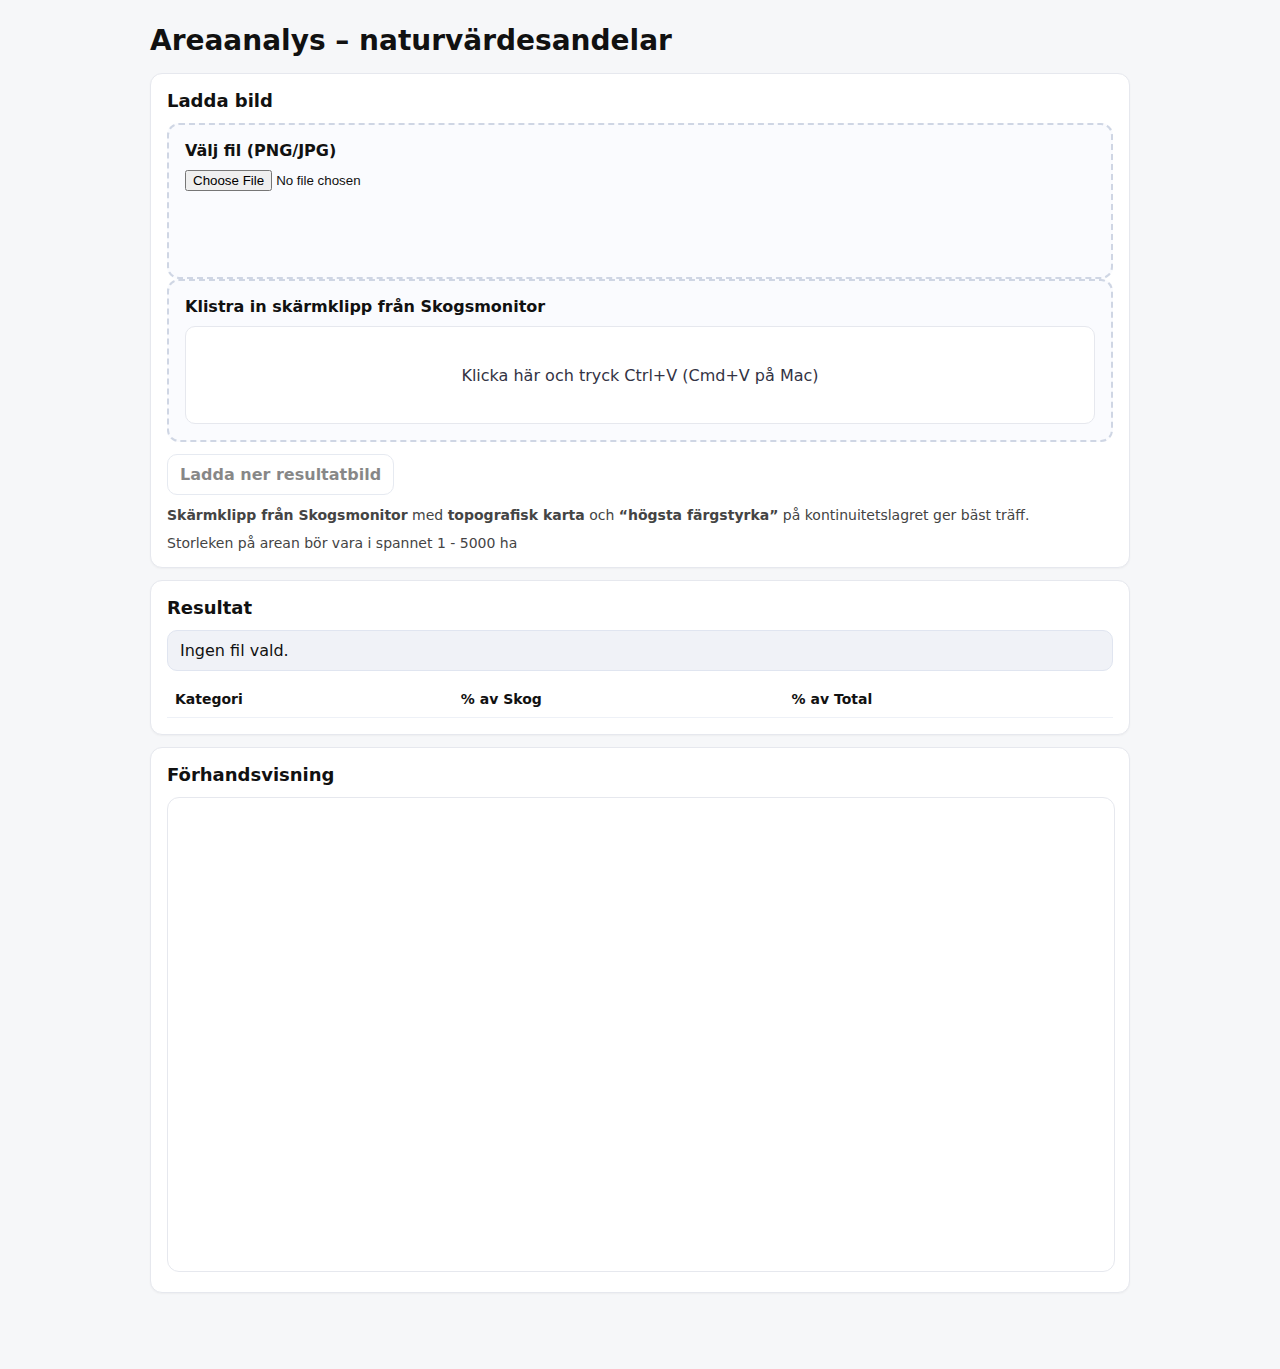
<file: Index.html>
<!doctype html>
<html lang="sv">
<head>
  <meta charset="utf-8" />
  <meta name="viewport" content="width=device-width, initial-scale=1" />
  <title>Areaanalys naturvärden</title>
  <link rel="stylesheet" href="./style.css" />
</head>
<body>
  <main class="wrap">
    <h1>Areaanalys – naturvärdesandelar</h1>

    <section class="card">
      <h2>Ladda bild</h2>

      <div class="twoCols">
        <div class="inputZone">
          <div class="zoneTitle">Välj fil (PNG/JPG)</div>
          <input id="file" type="file" accept="image/png,image/jpeg" />
          
        </div>

        <div class="inputZone">
          <div class="zoneTitle">Klistra in skärmklipp från Skogsmonitor</div>
          <div id="pasteZone" class="pasteZone" tabindex="0">
            Klicka här och tryck Ctrl+V (Cmd+V på Mac)
          </div>
          
        </div>
      </div>

      <div class="row">
        <a id="download" class="btn disabled" href="#" download>Ladda ner resultatbild</a>
      </div>

      <p class="hint">
        <strong>Skärmklipp från Skogsmonitor</strong> med <strong>topografisk karta</strong> och <strong>“högsta färgstyrka”</strong> på kontinuitetslagret ger bäst träff.
      </p>
      <p class="hint">
        Storleken på arean bör vara i spannet 1 - 5000 ha
      </p>
    </section>

    <section class="card">
      <h2>Resultat</h2>
      <div id="status" class="status">Ingen fil vald.</div>

      <table class="table" id="table" aria-label="Resultattabell">
        <thead>
          <tr>
            <th>Kategori</th>
            <th>% av Skog</th>
            <th>% av Total</th>
          </tr>
        </thead>
        <tbody></tbody>
      </table>
    </section>

    <section class="card">
      <h2>Förhandsvisning</h2>
      <canvas id="preview" class="canvas"></canvas>
    </section>
  </main>

  <script src="./app.js"></script>
</body>
</html>
</file>
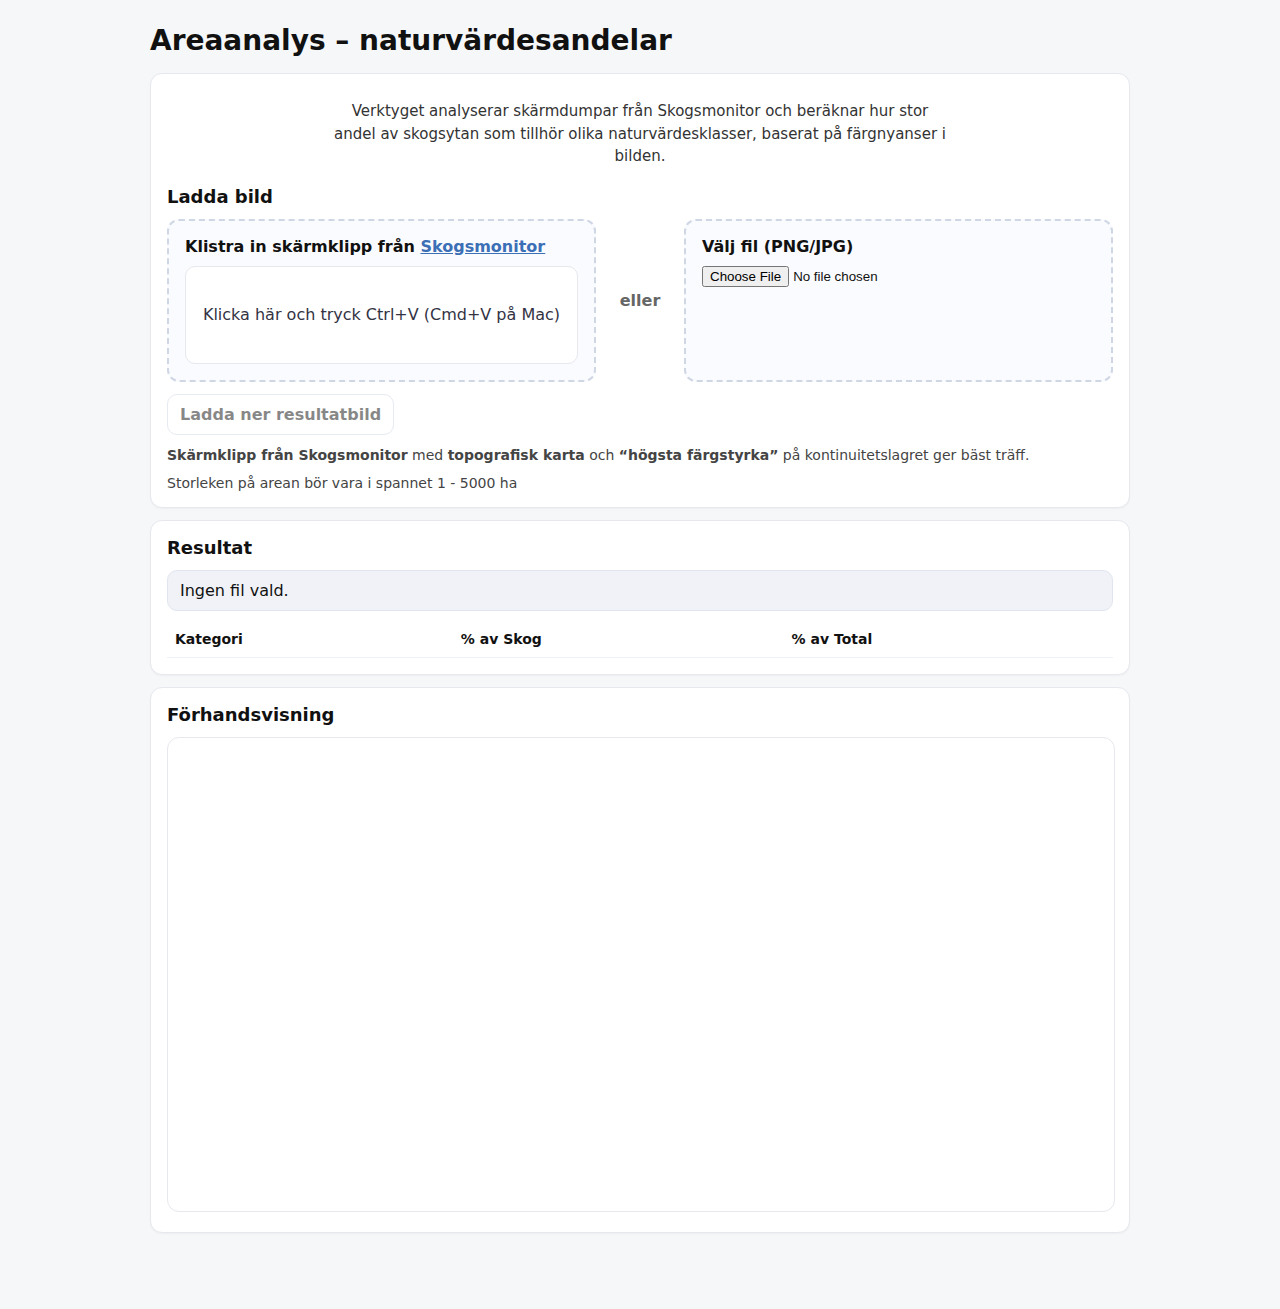
<file: index.html>
<!doctype html>
<html lang="sv">
<head>
  <meta charset="utf-8" />
  <meta name="viewport" content="width=device-width, initial-scale=1" />
  <title>Areaanalys naturvärden</title>
  <meta property="og:title" content="Areaanalys naturvärden">
  <meta property="og:description" content="Analyserar skärmdumpar från Skogsmonitor och beräknar andel naturvärdesklasser i skog.">
  <meta property="og:image" content="https://tomasfalk64.github.io/Ytandel/preview.png">
  <meta property="og:url" content="https://tomasfalk64.github.io/Ytandel/">
  <meta property="og:type" content="website">

  <link rel="stylesheet" href="./style.css" />
</head>
<body>
  <main class="wrap">
    <h1>Areaanalys – naturvärdesandelar</h1>

    <section class="card">
      <p class="intro">
        Verktyget analyserar skärmdumpar från Skogsmonitor och beräknar
        hur stor andel av skogsytan som tillhör olika naturvärdesklasser, baserat på färgnyanser i bilden.
      </p>
      <h2>Ladda bild</h2>

      <div class="threeCols">
        <div class="inputZone">
          <div class="zoneTitle">
            Klistra in skärmklipp från
            <a href="https://karta.skogsmonitor.se/?background=Lantm%C3%A4terietTopowebb&lat=60.05272&layers=17&lng=17.66911&zoom=13"
              target="_blank"
              rel="noopener noreferrer">Skogsmonitor</a>
          </div>
          <div id="pasteZone" class="pasteZone" tabindex="0">
            Klicka här och tryck Ctrl+V (Cmd+V på Mac)
          </div>
          
        </div>

        <div class="orCol">
          <div class="orText">eller</div>
        </div>

        <div class="inputZone">
          <div class="zoneTitle">Välj fil (PNG/JPG)</div>
          <input id="file" type="file" accept="image/png,image/jpeg" />
          
        </div>
      </div>


      <div class="row">
        <a id="download" class="btn disabled" href="#" download>Ladda ner resultatbild</a>
      </div>

      <p class="hint">
        <strong>Skärmklipp från Skogsmonitor</strong> med <strong>topografisk karta</strong> och <strong>“högsta färgstyrka”</strong> på kontinuitetslagret ger bäst träff.
      </p>
      <p class="hint">
        Storleken på arean bör vara i spannet 1 - 5000 ha
      </p>
    </section>

    <section class="card">
      <h2>Resultat</h2>
      <div id="status" class="status">Ingen fil vald.</div>

      <table class="table" id="table" aria-label="Resultattabell">
        <thead>
          <tr>
            <th>Kategori</th>
            <th>% av Skog</th>
            <th>% av Total</th>
          </tr>
        </thead>
        <tbody></tbody>
      </table>
    </section>

    <section class="card">
      <h2>Förhandsvisning</h2>
      <canvas id="preview" class="canvas"></canvas>
    </section>
  </main>

  <script src="./app.js"></script>
</body>
</html>
</file>
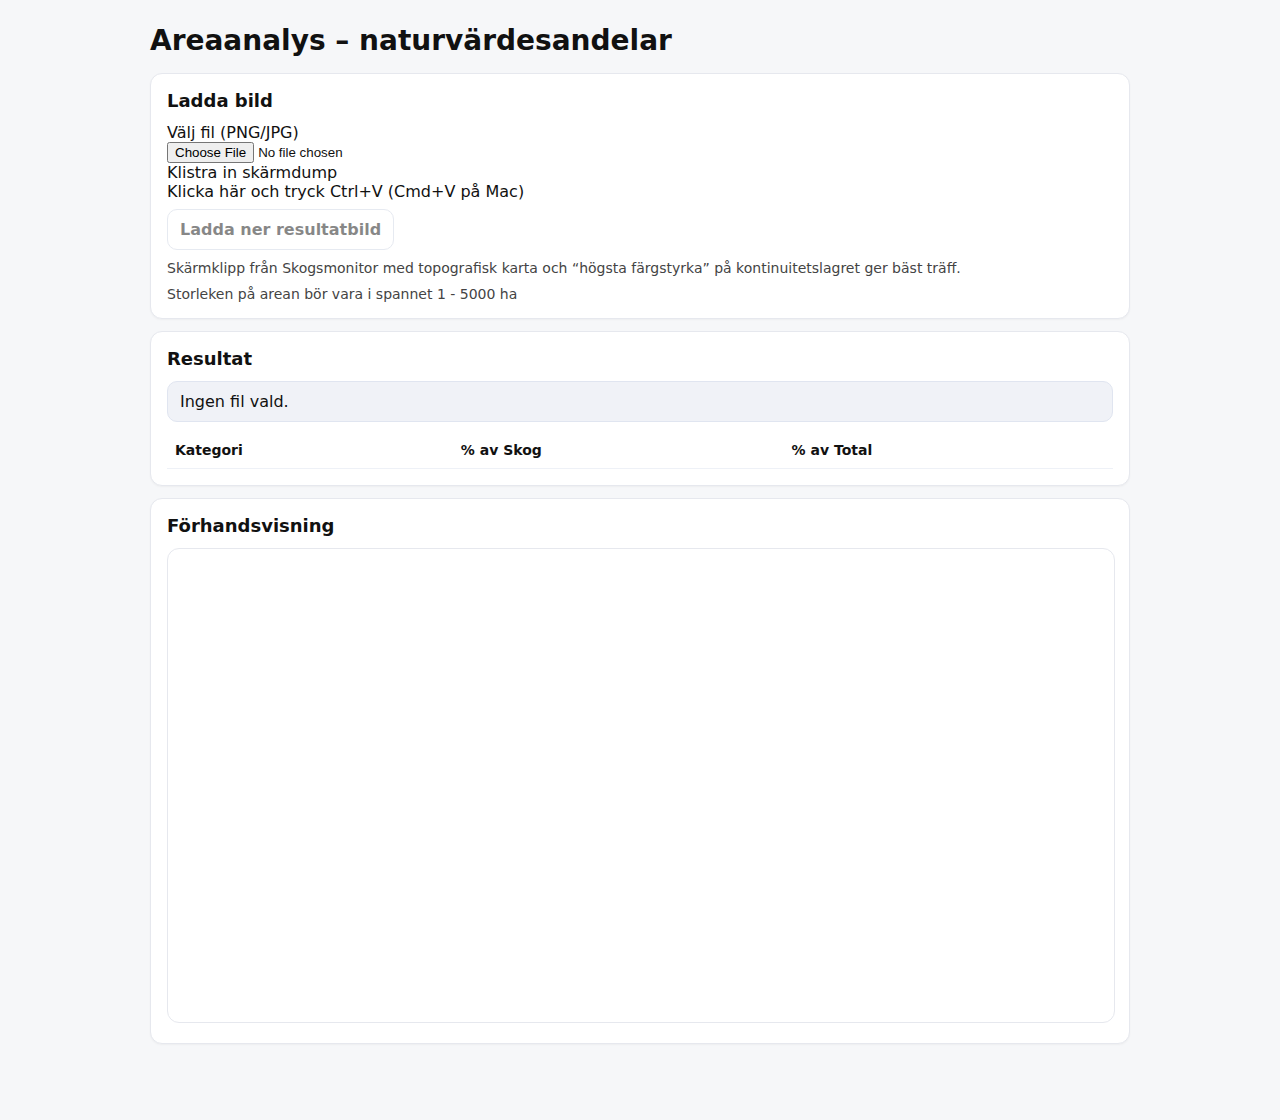
<file: Statisk hemsida ytandel/Index.html>
<!doctype html>
<html lang="sv">
<head>
  <meta charset="utf-8" />
  <meta name="viewport" content="width=device-width, initial-scale=1" />
  <title>Areaanalys naturvärden</title>
  <link rel="stylesheet" href="./style.css" />
</head>
<body>
  <main class="wrap">
    <h1>Areaanalys – naturvärdesandelar</h1>

    <section class="card">
      <h2>Ladda bild</h2>

      <div class="twoCols">
        <div class="inputZone">
          <div class="zoneTitle">Välj fil (PNG/JPG)</div>
          <input id="file" type="file" accept="image/png,image/jpeg" />
          
        </div>

        <div class="inputZone">
          <div class="zoneTitle">Klistra in skärmdump</div>
          <div id="pasteZone" class="pasteZone" tabindex="0">
            Klicka här och tryck Ctrl+V (Cmd+V på Mac)
          </div>
          
        </div>
      </div>

      <div class="row">
        <a id="download" class="btn disabled" href="#" download>Ladda ner resultatbild</a>
      </div>

      <p class="hint">
        Skärmklipp från Skogsmonitor med topografisk karta och “högsta färgstyrka” på kontinuitetslagret ger bäst träff.
      </p>
      <p class="hint">
        Storleken på arean bör vara i spannet 1 - 5000 ha
      </p>
    </section>

    <section class="card">
      <h2>Resultat</h2>
      <div id="status" class="status">Ingen fil vald.</div>

      <table class="table" id="table" aria-label="Resultattabell">
        <thead>
          <tr>
            <th>Kategori</th>
            <th>% av Skog</th>
            <th>% av Total</th>
          </tr>
        </thead>
        <tbody></tbody>
      </table>
    </section>

    <section class="card">
      <h2>Förhandsvisning</h2>
      <canvas id="preview" class="canvas"></canvas>
    </section>
  </main>

  <script src="./app.js"></script>
</body>
</html>
</file>
<file: style.css>
:root { font-family: system-ui, -apple-system, Segoe UI, Roboto, Arial, sans-serif; }

body { margin: 0; background: #f6f7f9; color: #111; }

.wrap { max-width: 980px; margin: 24px auto; padding: 0 16px 40px; }

h1 { margin: 0 0 16px; font-size: 28px; }
h2 { margin: 0 0 12px; font-size: 18px; }

.card{
  background: #fff;
  border: 1px solid #e6e8ee;
  border-radius: 12px;
  padding: 16px;
  margin: 12px 0;
  box-shadow: 0 1px 2px rgba(0,0,0,.04);
}

.row{
  display: flex;
  gap: 12px;
  align-items: center;
  flex-wrap: wrap;
  margin: 12px 0 0;
}

button, .btn{
  appearance: none;
  border: 1px solid #cfd6e4;
  background: #fff;
  border-radius: 10px;
  padding: 10px 12px;
  cursor: pointer;
  font-weight: 600;
  text-decoration: none;
  color: inherit;
}

.btn.disabled{ pointer-events: none; opacity: .5; }

.hint{ margin: 12px 0 0; color: #444; font-size: 14px; }

.status{
  padding: 10px 12px;
  border-radius: 10px;
  background: #f0f2f7;
  border: 1px solid #e0e5f0;
}

.table{ width: 100%; border-collapse: collapse; margin-top: 10px; }
.table th, .table td{ text-align: left; padding: 10px 8px; border-bottom: 1px solid #eef1f7; font-size: 14px; }
.table th{ font-weight: 700; }

.canvas{
  width: 100%;
  max-width: 980px;
  border-radius: 12px;
  border: 1px solid #e6e8ee;
  background: #fff;
}

.threeCols{
  display: grid;
  grid-template-columns: 1fr auto 1fr;
  gap: 14px;
  align-items: stretch;
}

.orCol{
  display: flex;
  align-items: center;
  justify-content: center;
  min-width: 60px;
}

.orText{
  font-weight: 700;
  color: #666;
  text-transform: lowercase;
}

/* Mobil: stapla och centrera "eller" */
@media (max-width: 700px){
  .threeCols{
    grid-template-columns: 1fr;
  }
  .orCol{
    min-width: 0;
  }
}




.inputZone{
  border: 2px dashed #cfd6e4;
  border-radius: 12px;
  padding: 16px;
  background: #fafbfe;
  min-height: 120px;
}

.zoneTitle{
  font-weight: 700;
  margin-bottom: 10px;
}

.zoneHint{
  margin-top: 10px;
  font-size: 13px;
  color: #445;
}

.pasteZone{
  border: 1px solid #e6e8ee;
  border-radius: 10px;
  background: #fff;
  padding: 12px;
  height: 72px;
  display: flex;
  align-items: center;
  justify-content: center;
  text-align: center;
  color: #334;
  outline: none;
}

.pasteZone:focus{
  border-color: #8aa4ff;
  box-shadow: 0 0 0 3px rgba(138,164,255,.25);
}

.zoneTitle a{
  color: #3b6fb6;        /* mildare blå */
  text-decoration: underline;
}

.zoneTitle a:hover{
  color: #2f5fa0;        /* lite mörkare vid hover */
}

.intro{
  margin: 10px auto 18px;
  max-width: 620px;
  line-height: 1.5;
  color: #333;
  font-size: 15px;
  text-align: center;     /* detta centrerar texten */
}


.intro a{
  color: #3b6fb6;
  text-decoration: underline;
}

.intro a:hover{
  color: #2f5fa0;
}

.tolRow{
  margin-top: 14px;
  padding-top: 6px;
}

.tolLabel{
  display: block;
  font-weight: 700;
  margin-bottom: 6px;
}

#tol{
  width: 100%;
}

.tolHint{
  margin-top: 6px;
  font-size: 13px;
  color: #445;
}
</file>
<file: Statisk hemsida ytandel/style.css>
:root { font-family: system-ui, -apple-system, Segoe UI, Roboto, Arial, sans-serif; }
body { margin: 0; background: #f6f7f9; color: #111; }
.wrap { max-width: 980px; margin: 24px auto; padding: 0 16px 40px; }
h1 { margin: 0 0 16px; font-size: 28px; }
h2 { margin: 0 0 12px; font-size: 18px; }

.card {
  background: white;
  border: 1px solid #e6e8ee;
  border-radius: 12px;
  padding: 16px;
  margin: 12px 0;
  box-shadow: 0 1px 2px rgba(0,0,0,.04);
}

.row { display: flex; gap: 12px; align-items: center; flex-wrap: wrap; margin: 8px 0; }
.row > span { min-width: 160px; }

button, .btn {
  appearance: none;
  border: 1px solid #cfd6e4;
  background: #fff;
  border-radius: 10px;
  padding: 10px 12px;
  cursor: pointer;
  font-weight: 600;
  text-decoration: none;
  color: inherit;
}

button:disabled { opacity: .5; cursor: not-allowed; }
.btn.disabled { pointer-events: none; opacity: .5; }

.hint { margin: 10px 0 0; color: #444; font-size: 14px; }

.status { padding: 10px 12px; border-radius: 10px; background: #f0f2f7; border: 1px solid #e0e5f0; }

.table { width: 100%; border-collapse: collapse; margin-top: 10px; }
.table th, .table td { text-align: left; padding: 10px 8px; border-bottom: 1px solid #eef1f7; font-size: 14px; }
.table th { font-weight: 700; }

.canvas { width: 100%; max-width: 980px; border-radius: 12px; border: 1px solid #e6e8ee; background: #fff; }
</file>
